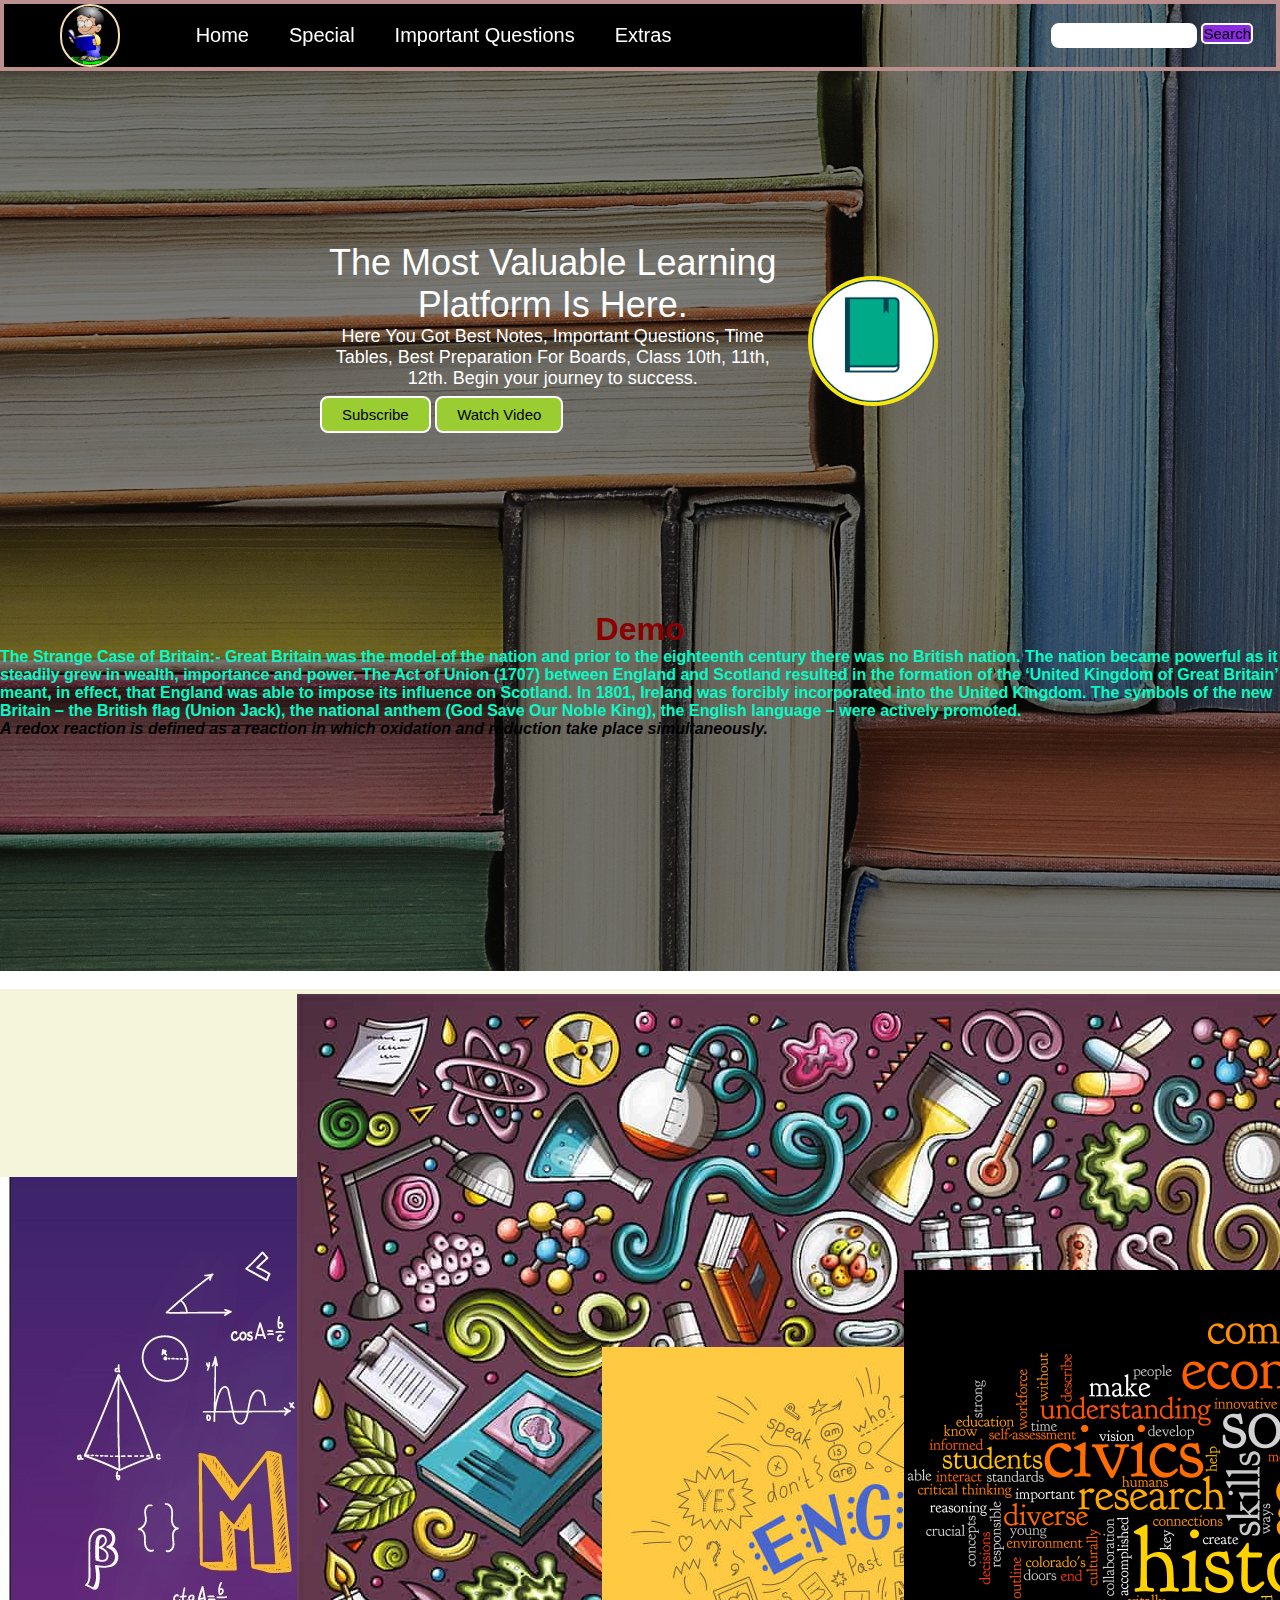
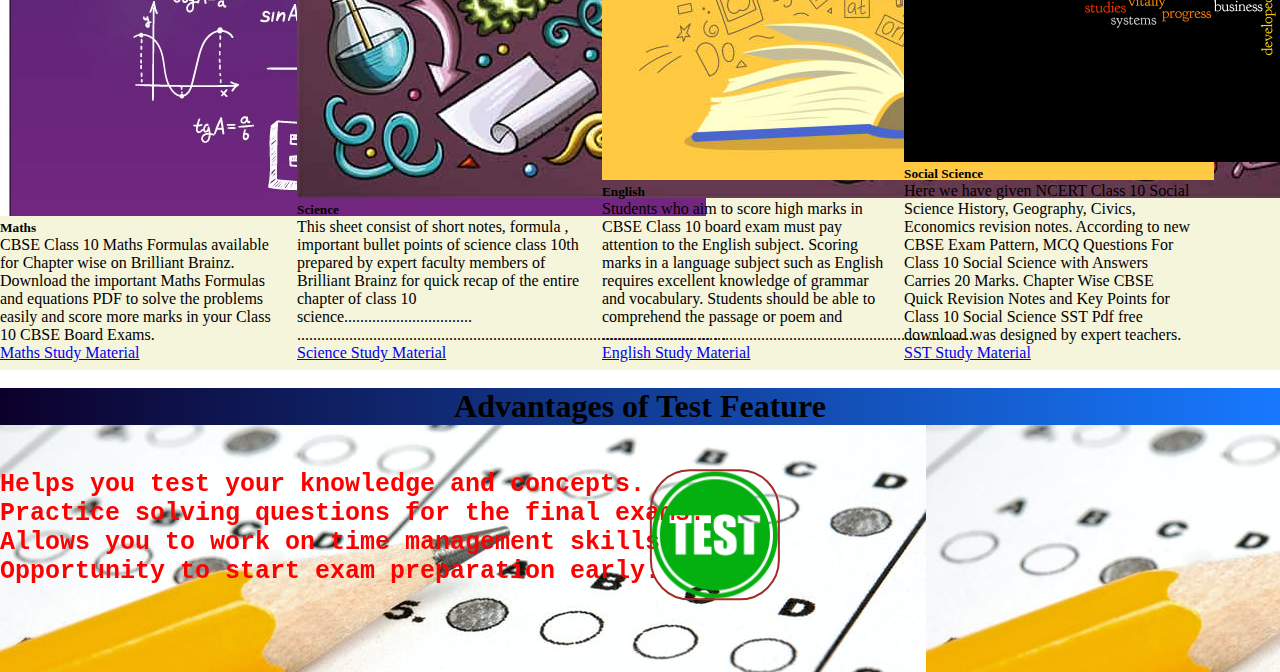
<file: Brilliant Brainz/index.html>
<!DOCTYPE html>
<html lang="en">
<head>
    <meta charset="UTF-8">
    <meta http-equiv="X-UA-Compatible" content="IE=edge">
    <meta name="viewport" content="width=device-width, initial-scale=1.0">
    <link rel="stylesheet" href="style.css">
    <title>Brilliant Brainz</title>
    <link href="https://cdn.jsdelivr.net/npm/bootstrap@5.2.2/dist/css/bootstrap.min.css" rel="stylesheet" integrity="sha384-Zenh87qX5JnK2Jl0vWa8Ck2rdkQ2Bzep5IDxbcnCeuOxjzrPF/et3URy9Bv1WTRi" crossorigin="anonymous">
    
  
</head>
<body>
    <nav class="navbar background">
        <ul class="nav-list">
            <div class="logo"><img src="images/boy.png" alt="logo"></div>
            <li> <a href="#home">Home</a> </li>
            <li> <a href="#special">Special</a> </li>
            <li> <a href="imp.html">Important Questions</a> </li>
            
        
            <li> <a href="#Extras">Extras</a> </li>
        </ul>
        <div class="rightNav">
            <input type="text" name="Search" id="search">
            <button class="btnn">Search</button>
        </div>
    </nav>

    <section class="background firstSection">
        <div class="box-main">
            <div class="firsthalf">
                <p class="text-big">The Most Valuable Learning Platform Is Here.</p>
                <p class="text-small">Here You Got Best Notes, Important Questions, Time Tables, Best Preparation
                    For Boards, Class 10th, 11th, 12th.  Begin your journey to success.
                </p>
                <div class="buttons">
                    <button class="btn" id="btn">Subscribe</button>
                    <button class="btn" id="btn1">Watch Video</button>

                </div>
            </div>
            <div class="secondhalf">
                <img src="images/book.png" alt="book">
            </div>
           
            </div>
        </div>
        <div class="thirdhalf">
            <span class="demo border border-danger ">
                <h1>Demo</h1>
                The Strange Case of Britain:-
                Great Britain was the model of the nation and prior to the eighteenth 
                century there was no British nation. The nation became powerful as it steadily grew in wealth, 
                importance and power.

                The Act of Union (1707) between England and Scotland resulted in the formation of the 
                ‘United Kingdom of Great Britain’ meant, in effect, that England was able to impose its 
                influence on Scotland. In 1801, Ireland was forcibly incorporated into the United Kingdom. 
                The symbols of the new Britain – the British flag (Union Jack), the national anthem (God Save Our Noble King), the English 
                language – were actively promoted.
            </span>

            <div class="Redox p-3 mb-2 bg-secondary text-white">A redox reaction is defined as a reaction in which 
                oxidation and reduction take place simultaneously.</div>
    </section>
    <br>

    <section class="secRight">
        <div class="card" style="width: 18rem; display: inline-block;">
            <img src="images/math.jpg" class="card-img-top" alt="maths">
            <div class="card-body">
              <h5 class="card-title">Maths</h5>
              <p class="card-text">
                CBSE Class 10 Maths Formulas available for Chapter wise on Brilliant Brainz. Download the important Maths Formulas and equations 
                PDF to solve the problems easily and score more marks in your Class 10 CBSE Board Exams.</p>
              <a href="mathsstudy.html" class="btn btn-primary">Maths Study Material</a>
            </div>
          </div>

          <div class="vigyan card" style="width: 18rem; display: inline-block;">
            <img src="images/science.jpg" class="card-img-top" alt="...">
            <div class="card-body" id="neww">
              <h5 class="card-title">Science</h5>
              <p class="card-text">This sheet consist of short notes, formula , important bullet points of science class 10th prepared by expert faculty members of 
                  Brilliant Brainz for quick recap of the entire chapter of class 10 science................................ .........................................................................................................................................................................                 </p>
              <a href="sciencestudy.html" class="btn btn-primary">Science Study Material</a>
            </div>
          </div>

          <div class="english card" style="width: 18rem; display: inline-block;">
            <img src="images/english.jpg" class="card-img-top" alt="...">
            <div class="card-body">
              <h5 class="card-title">English</h5>
              <p class="card-text">Students who aim to score high marks in CBSE Class 10 board exam must pay attention to the English subject. Scoring marks in a language subject such as English requires excellent knowledge of grammar and vocabulary. Students should be able to comprehend 
                  the passage or poem and .......................                      ...    .      .</p>
              <a href="#" class="btn btn-primary">English Study Material</a>
            </div>
          </div>

          <div class=" sst card" style="width: 18rem; display: inline-block;">
            <img src="images/sst.png" class="card-img-top" alt="...">
            <div class="card-body">
              <h5 class="card-title">Social Science</h5>
              <p class="card-text">Here we have given NCERT Class 10 Social Science History, Geography, Civics, Economics revision notes. According to new CBSE Exam Pattern, MCQ Questions 
                For Class 10 Social Science with Answers Carries 20 Marks. Chapter Wise CBSE Quick Revision Notes and Key Points for Class 10 Social Science SST Pdf free download was designed by expert teachers.</p>
              <a href="#" class="btn btn-primary">SST Study Material</a>
            </div>
          </div>


    </section>
    <br>

    <div class="container-4">
      <h1 class="test">Advantages of Test Feature</h1>
      <ul class="tests">
        <div class="testlogo">
          <img src="images/test2.png" alt="test">
        </div>
        <li>Helps you test your knowledge and concepts.</li>
        <li>Practice solving questions for the final exams.</li>
        <li>Allows you to work on time management skills.</li>
        <li>Opportunity to start exam preparation early.</li>
      </ul>
    </div>
    
</body>
</html>
</file>
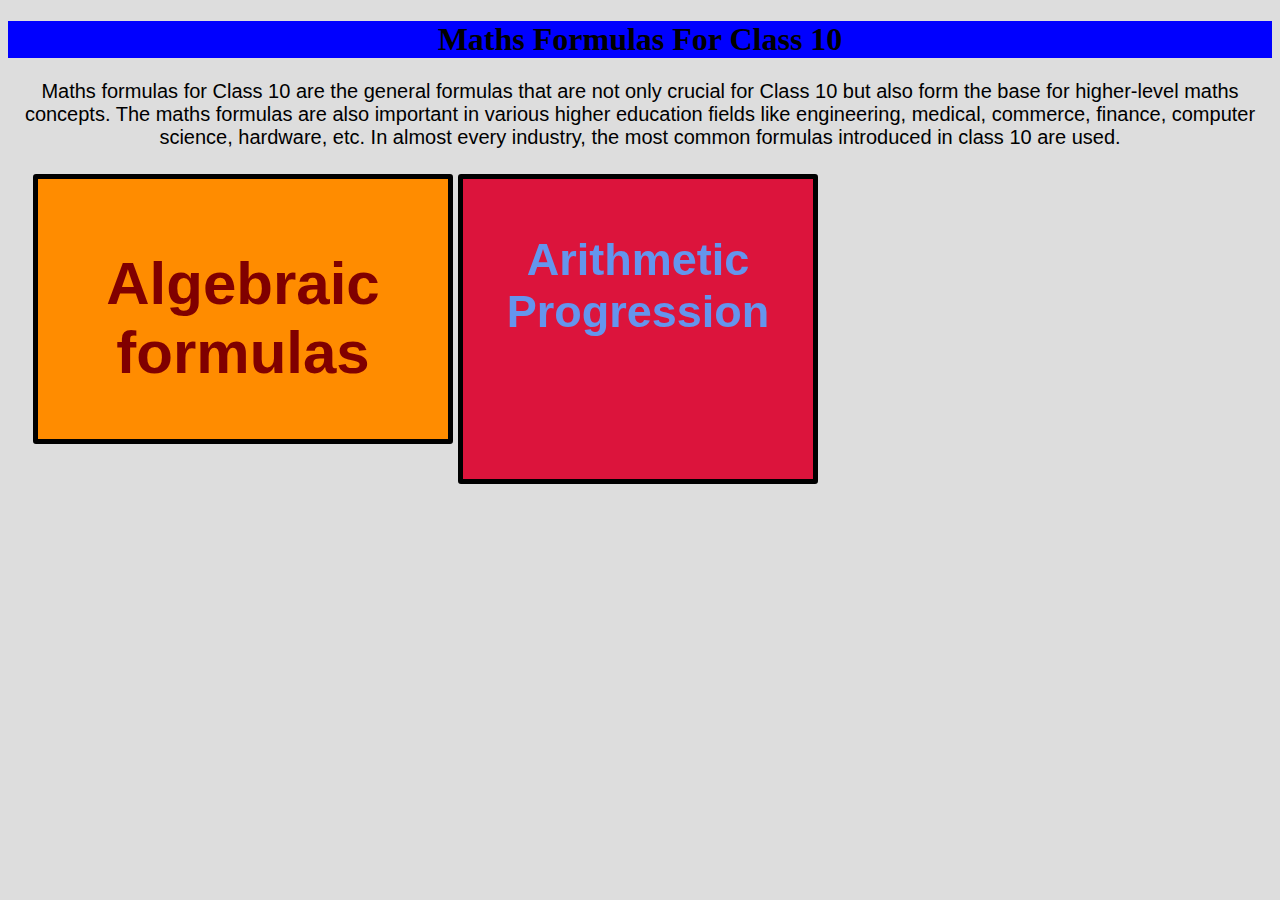
<file: mathsstudy.html>
<!DOCTYPE html>
<html lang="en">
<head>
    <meta charset="UTF-8">
    <meta http-equiv="X-UA-Compatible" content="IE=edge">
    <meta name="viewport" content="width=device-width, initial-scale=1.0">
    <title>Maths Study Material - Class 10th</title>
</head>
<body>
    <h1 class="math">Maths Formulas For Class 10</h1>
    <p class="intro">Maths formulas for Class 10 are the general formulas that are not only 
        crucial for Class 10 but also form the base for higher-level maths concepts. The maths 
        formulas are also important in various higher education fields like engineering, medical, 
        commerce, finance, computer science, hardware, etc. 
        In almost every industry, the most common formulas introduced in class 10 are used.</p>
    <div class="box">
        <div class="box-content">
            <div class="box-front">
                <h1>Algebraic formulas</h1>
                
            </div>
            <div class="box-back">
                <p class="formula">**(a+b)2 = a2 + b2 + 2ab <br>
                     **(a-b)2 = a2 + b2 – 2ab <br>
                     **(a+b) (a-b) = a2 – b2 <br>
                     **(x + a)(x + b) = x2 + (a + b)x + ab <br>
                     **(a + b)3 = a3 + b3 + 3ab(a + b) <br>
                     **x3 – y3 = (x – y) (x2 + xy + y2) <br>
                     **x2 + y2 =½ [(x + y)2 + (x – y)2] <br>
                     **(x + y + z)2 = x2 + y2 + z2 + 2xy + 2yz + 2xz
                </p>
            </div>
        </div>
    </div>

    <div class="box2">
        <div class="box-content2">
            <div class="box-front1">
                <h1>Arithmetic Progression</h1>
            </div>
            <div class="box-back1" id="ap">[Arithmetic progression is defined as a sequence of numbers, for every pair of consecutive terms, 
                we get the second number by adding a constant to the first one.] <br>
            [  an = a + (n – 1)d ]<br>  // S = n/2[2a + (n − 1) × d] <br>
            nth Term From the Last Term Formula == an = l - (n-1)d
         </div>
        </div>
    </div>
    
</body>
    <style>
        .math{
            background-color: blue;
            text-align: center;
            
            font-weight: bolder;
            font-family: Cambria, Cochin, Georgia, Times, 'Times New Roman', serif;
        }
        body{
            background: #ddd;
            font-family: Verdana, Geneva, Tahoma, sans-serif;
            
        }
        .box{
            height: 200px;
            width: 350px;
            perspective: 1000px;
            margin: 25px;
        }
        .box:hover .box-content{
            transform: rotateY(180deg);
        }

        .box-content{
            position: relative;
            width: 350px;
            height: 200px;
            transform-style: preserve-3d;
            transition: transform 0.5s;


        }
        .box-front,
        .box-back{
            width: 350px;
            height: 200px;
            padding: 30px;
            color: #ddd;
            position: absolute;
            -webkit-backface-visibility: hidden;
            backface-visibility: hidden;
            border: 5px solid black;
            border-radius: 3px;
        }

        .box-front h1{
            font-size: 60px;
            text-align: center;
        }

        .box-front{
            
            background-color: darkorange;
            color: maroon;
            
        }
        .box-back{
            background-color: blueviolet;
            transform: rotateY(180deg)
        }

        .formula{
            text-align: right;
            font-size: 16px;
            font-weight: bolder;
            padding: 2px;

        }

        .intro{
            text-align: center;
            font-size: 20px;
            font-family: 'Gill Sans', 'Gill Sans MT', Calibri, 'Trebuchet MS', sans-serif;

        }

        .box2{
            height: 250px;
            width: 300px;
            perspective: 1000px;
            transform: translate(150%, -90%);
            
            
        }

        .box-front1,
        .box-back1{
            height: 250px;
            width: 300px;
            padding: 25px;
            color: cornflowerblue;
            position: absolute;
            -webkit-backface-visibility: hidden;
            backface-visibility: hidden;
            border: 5px solid black;
            border-radius: 3px;
        }

        .box-front1{
            background-color: crimson;
            text-align: center;
            justify-content: center;
            
        }

        .box-front1 h1{
            font-size: 45px;
        }
        .box-back1{
            background-color: darkred;
            transform: rotateY(180deg)
        }

        .box2:hover .box-content2{
            transform: rotateY(180deg);
        }

        .box-content2{
            position: relative;
            width: 350px;
            height: 200px;
            transform-style: preserve-3d;
            transition: transform 0.5s;
        }

        #ap{
            text-align: center;
            font-size: 20px;
        }




    </style>
</html>
</file>
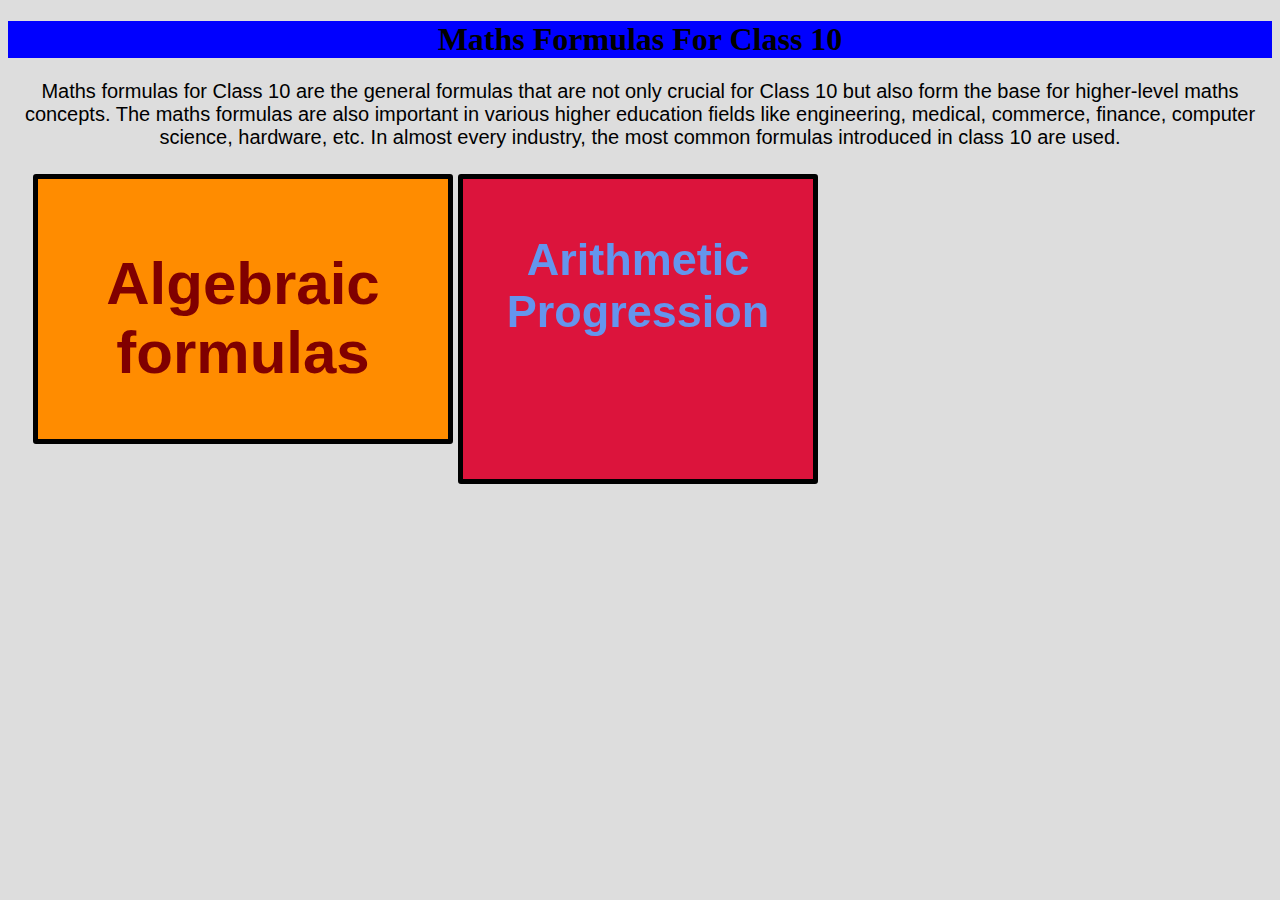
<file: Brilliant Brainz/mathsstudy.html>
<!DOCTYPE html>
<html lang="en">
<head>
    <meta charset="UTF-8">
    <meta http-equiv="X-UA-Compatible" content="IE=edge">
    <meta name="viewport" content="width=device-width, initial-scale=1.0">
    <title>Maths Study Material - Class 10th</title>
</head>
<body>
    <h1 class="math">Maths Formulas For Class 10</h1>
    <p class="intro">Maths formulas for Class 10 are the general formulas that are not only 
        crucial for Class 10 but also form the base for higher-level maths concepts. The maths 
        formulas are also important in various higher education fields like engineering, medical, 
        commerce, finance, computer science, hardware, etc. 
        In almost every industry, the most common formulas introduced in class 10 are used.</p>
    <div class="box">
        <div class="box-content">
            <div class="box-front">
                <h1>Algebraic formulas</h1>
                
            </div>
            <div class="box-back">
                <p class="formula">**(a+b)2 = a2 + b2 + 2ab <br>
                     **(a-b)2 = a2 + b2 – 2ab <br>
                     **(a+b) (a-b) = a2 – b2 <br>
                     **(x + a)(x + b) = x2 + (a + b)x + ab <br>
                     **(a + b)3 = a3 + b3 + 3ab(a + b) <br>
                     **x3 – y3 = (x – y) (x2 + xy + y2) <br>
                     **x2 + y2 =½ [(x + y)2 + (x – y)2] <br>
                     **(x + y + z)2 = x2 + y2 + z2 + 2xy + 2yz + 2xz
                </p>
            </div>
        </div>
    </div>

    <div class="box2">
        <div class="box-content2">
            <div class="box-front1">
                <h1>Arithmetic Progression</h1>
            </div>
            <div class="box-back1" id="ap">[Arithmetic progression is defined as a sequence of numbers, for every pair of consecutive terms, 
                we get the second number by adding a constant to the first one.] <br>
            [  an = a + (n – 1)d ]<br>  // S = n/2[2a + (n − 1) × d] <br>
            nth Term From the Last Term Formula == an = l - (n-1)d
         </div>
        </div>
    </div>
    
</body>
    <style>
        .math{
            background-color: blue;
            text-align: center;
            
            font-weight: bolder;
            font-family: Cambria, Cochin, Georgia, Times, 'Times New Roman', serif;
        }
        body{
            background: #ddd;
            font-family: Verdana, Geneva, Tahoma, sans-serif;
            
        }
        .box{
            height: 200px;
            width: 350px;
            perspective: 1000px;
            margin: 25px;
        }
        .box:hover .box-content{
            transform: rotateY(180deg);
        }

        .box-content{
            position: relative;
            width: 350px;
            height: 200px;
            transform-style: preserve-3d;
            transition: transform 0.5s;


        }
        .box-front,
        .box-back{
            width: 350px;
            height: 200px;
            padding: 30px;
            color: #ddd;
            position: absolute;
            -webkit-backface-visibility: hidden;
            backface-visibility: hidden;
            border: 5px solid black;
            border-radius: 3px;
        }

        .box-front h1{
            font-size: 60px;
            text-align: center;
        }

        .box-front{
            
            background-color: darkorange;
            color: maroon;
            
        }
        .box-back{
            background-color: blueviolet;
            transform: rotateY(180deg)
        }

        .formula{
            text-align: right;
            font-size: 16px;
            font-weight: bolder;
            padding: 2px;

        }

        .intro{
            text-align: center;
            font-size: 20px;
            font-family: 'Gill Sans', 'Gill Sans MT', Calibri, 'Trebuchet MS', sans-serif;

        }

        .box2{
            height: 250px;
            width: 300px;
            perspective: 1000px;
            transform: translate(150%, -90%);
            
            
        }

        .box-front1,
        .box-back1{
            height: 250px;
            width: 300px;
            padding: 25px;
            color: cornflowerblue;
            position: absolute;
            -webkit-backface-visibility: hidden;
            backface-visibility: hidden;
            border: 5px solid black;
            border-radius: 3px;
        }

        .box-front1{
            background-color: crimson;
            text-align: center;
            justify-content: center;
            
        }

        .box-front1 h1{
            font-size: 45px;
        }
        .box-back1{
            background-color: darkred;
            transform: rotateY(180deg)
        }

        .box2:hover .box-content2{
            transform: rotateY(180deg);
        }

        .box-content2{
            position: relative;
            width: 350px;
            height: 200px;
            transform-style: preserve-3d;
            transition: transform 0.5s;
        }

        #ap{
            text-align: center;
            font-size: 20px;
        }




    </style>
</html>
</file>
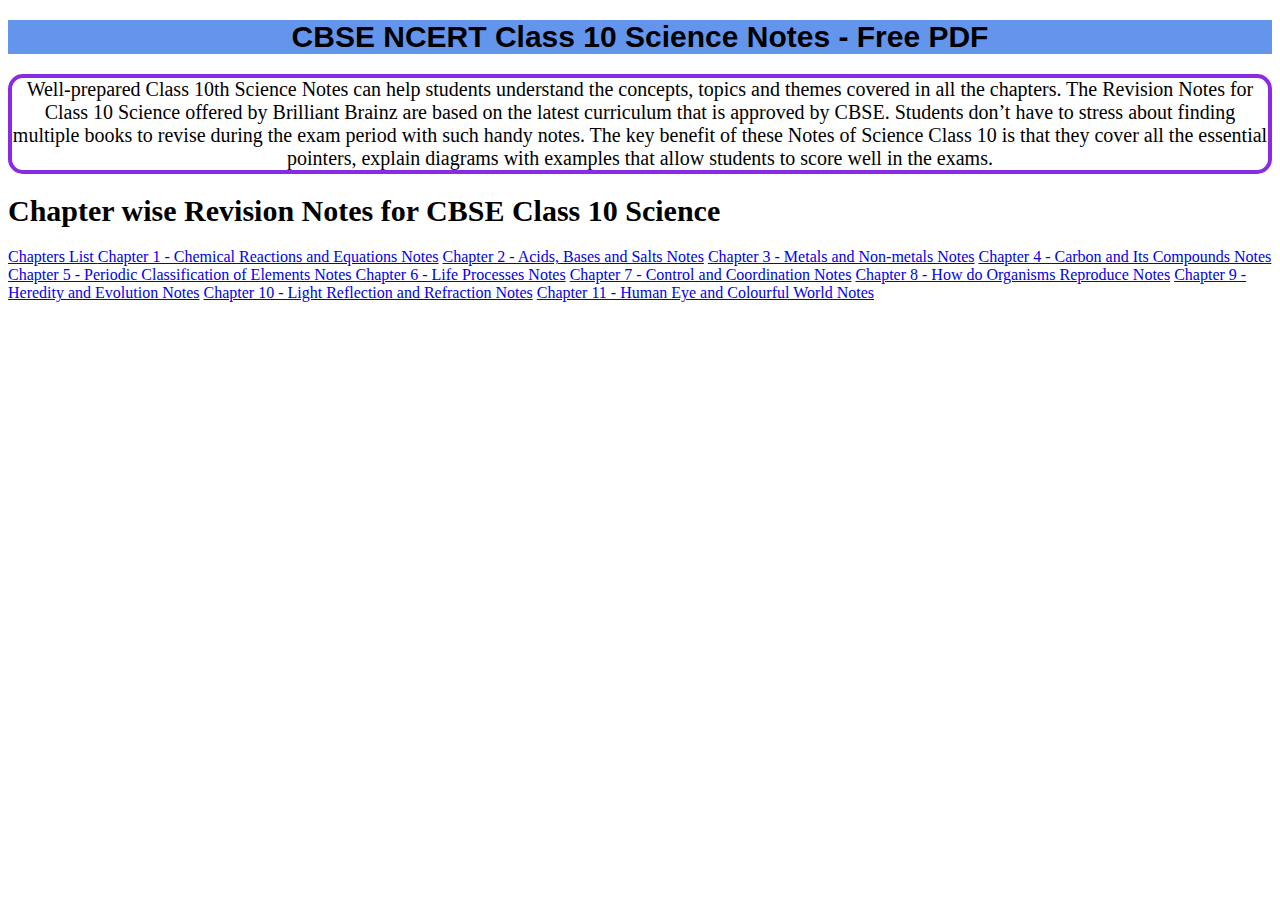
<file: Brilliant Brainz/sciencestudy.html>
<!DOCTYPE html>
<html lang="en">

<head>
    <meta charset="UTF-8">
    <meta http-equiv="X-UA-Compatible" content="IE=edge">
    <meta name="viewport" content="width=device-width, initial-scale=1.0">
    <title>Science Class 10th</title>
    <link href="https://cdn.jsdelivr.net/npm/bootstrap@5.2.2/dist/css/bootstrap.min.css" rel="stylesheet" integrity="sha384-Zenh87qX5JnK2Jl0vWa8Ck2rdkQ2Bzep5IDxbcnCeuOxjzrPF/et3URy9Bv1WTRi" crossorigin="anonymous">

</head>

<body>
    <h1 class="heading">CBSE NCERT Class 10 Science Notes - Free PDF</h1>
    <p class="intro">Well-prepared Class 10th Science Notes can help students understand the concepts, topics
        and themes covered in all the chapters. The Revision Notes for Class 10 Science offered by Brilliant Brainz
        are based on the latest curriculum that is approved by CBSE. Students don’t have to stress
        about finding multiple books to revise during the exam period with such handy notes. The
        key benefit of these Notes of Science Class 10 is that they cover all the essential
        pointers, explain diagrams with examples that allow students to score well in the
        exams. </p>

    <h1 style="font-size: 30px;">Chapter wise Revision Notes for CBSE Class 10 Science</h1>

    <div class="list-group">
        <a href="#" class="list-group-item list-group-item-action active" aria-current="true">
          Chapters List
        </a>
        <a href="#" class="list-group-item list-group-item-action">Chapter 1 - Chemical Reactions and Equations Notes</a>
        <a href="#" class="list-group-item list-group-item-action">Chapter 2 - Acids, Bases and Salts Notes</a>
        <a href="#" class="list-group-item list-group-item-action">Chapter 3 - Metals and Non-metals Notes</a>
        <a href="#" class="list-group-item list-group-item-action ">Chapter 4 - Carbon and Its Compounds Notes</a>
        <a href="#" class="list-group-item list-group-item-action">Chapter 5 - Periodic Classification of Elements Notes
        </a>
        <a href="#" class="list-group-item list-group-item-action">Chapter 6 - Life Processes Notes</a>
        <a href="#" class="list-group-item list-group-item-action">Chapter 7 - Control and Coordination Notes</a>
        <a href="#" class="list-group-item list-group-item-action ">Chapter 8 - How do Organisms Reproduce Notes</a>
        <a href="#" class="list-group-item list-group-item-action">Chapter 9 - Heredity and Evolution Notes</a>
        <a href="#" class="list-group-item list-group-item-action">Chapter 10 - Light Reflection and Refraction Notes</a>
        <a href="#" class="list-group-item list-group-item-action ">Chapter 11 - Human Eye and Colourful World Notes</a>
      </div>
</body>
<style>
    .heading{
        font-size: 30px;
        text-align: center;
        background-color: cornflowerblue;
        font-family: 'Segoe UI', Tahoma, Geneva, Verdana, sans-serif;
        
    }

    .intro{
        font-size: 20px;
        color: black;
        text-align: center;
        border: 4px solid blueviolet;
        border-radius: 15px;
        animation: inc;
        animation-duration: 10s;
        animation-iteration-count: infinite;
    }

    @keyframes inc {
        from{
            font-size: 20px;
            border: 4px solid blueviolet;
            border-radius: 15px;
        }
        to{
            font-size: 25px;
            border: 6px solid gold;
            border-radius: 18px;
            font-weight: bolder;
        }
    }
</style>

</html>
</file>
<file: Brilliant Brainz/style.css>
*{
    margin: 0;
    padding: 0;
}
.logo{
    width: 20%;
    display: flex;
    justify-content: center;
    align-items: center;
}
.logo img{
    width: 33%;
    border: 2px solid wheat;
    border-radius: 40px;
}
.navbar{
    display: flex;
    justify-content: center;
    align-items: center;
    position: sticky;
    top: 0;
    cursor: pointer;
    border: 4px solid rosybrown;
    background-color: black;
}

.nav-list{
    width: 70%;
    background-color: black;
    display: flex;
    align-items: center;
    

}

.nav-list li{
    list-style: none;
    padding: 5px 20px;
}

.nav-list li a{
    text-decoration: none;
    color: white;
    font-family: 'Gill Sans', 'Gill Sans MT', Calibri, 'Trebuchet MS', sans-serif;
    font-size: 20px;
    text-shadow: rgb(247, 231, 17);
}
.nav-list li a:hover{
    text-decoration: none;
    color: gold;
}

.rightNav{
    /*background-color: chartreuse;*/
    width: 30%;
    text-align: right;
    padding: 0 23px;

}
.btnn{
    
    border: 2px solid white;
    border-radius: 5px;
    font-size: 10px;
    background-color: blueviolet;
    font-size: 15px;
    font-family: 'Franklin Gothic Medium', 'Arial Narrow', Arial, sans-serif;
}

.btnn:hover{
    color: bisque;
}

#search{
    padding: 5px;
    font-size: 17px;
    border: 2px solid grey;
    border: 2px solid white;
    border-radius: 8px;
    font-size: 10px;
}

.background{
    background: rgba(0,0,0,0.5) url('images/bg5.jpg');
    /*background-size: ;*/
    background-blend-mode: darken;
}

.firstSection{
    height: 100vh;
}

.box-main{
    display: flex;
    justify-content: center;
    align-items: center;
    color: white;
    font-family: 'Lucida Sans', 'Lucida Sans Regular', 'Lucida Grande', 'Lucida Sans Unicode', Geneva, Verdana, sans-serif;
    max-width: 50%;
    margin: auto;
    height: 60%;
    padding: auto;
}
.firsthalf{
    width: 80%;
    display: flex;
    flex-direction: column;
    justify-content: center;
    padding: auto;
}
.secondhalf{
    width: 30%;
    padding: auto;

}

.secondhalf img{
    width: 70%;
    border: 4px solid rgb(247, 231, 17);
    display: block;
    margin: auto;
    border-radius: 150px;

}

.text-big{
    font-size: 36px;
    text-align: center;
}
.text-small{
    font-size: 18px;
    text-align: center;
}
#btn{
    padding: 8px 20px;
    margin: 7px 0;
    border: 2px solid white;
    border-radius: 8px;
    font-size: 10px;
    background-color: yellowgreen;
    font-size: 15px;
    font-family: 'Franklin Gothic Medium', 'Arial Narrow', Arial, sans-serif;
    
}
#btn1{
    padding: 8px 20px;
    margin: 7px 0;
    border: 2px solid white;
    border-radius: 8px;
    font-size: 10px;
    background-color: yellowgreen;
    font-size: 15px;
    font-family: 'Franklin Gothic Medium', 'Arial Narrow', Arial, sans-serif;

}
.demo{
    display: flex;
    flex-direction: column;
    justify-content: center;
    color: rgb(6, 250, 197);
    font-family: Verdana, Geneva, Tahoma, sans-serif;
    font-weight: bold;
    animation-name: dev1;
    animation-duration: 3s;
    animation-iteration-count: 5;
    animation-fill-mode: forwards;
}
@keyframes dev1 {
    from{
        font-weight: lighter;
    }
    to{
        font-weight: bold;
    }
}

.demo h1{
    text-align: center;
    color: darkred;
    font-family: 'Trebuchet MS', 'Lucida Sans Unicode', 'Lucida Grande', 'Lucida Sans', Arial, sans-serif;
    font-weight: bold;
    text-shadow: 20px;
}

.Redox{
    font-family: 'Segoe UI', Tahoma, Geneva, Verdana, sans-serif;
    font-style: italic;
    font-weight: bold;
}

.vigyan{
    padding: 5px;
}

.english{
    padding: 8px;
}

.sst{
    padding: 2px;
}

.secRight{
    background-color: beige;
}
@media only screen and (max-width:1140px){
    .nav-list{
        flex-direction: column;
    }
    .navbar{
        flex-direction: column;
    }
    .rightNav{
        text-align: center;
    }
    .box-main{
        max-width: 50%;
    }
    .text-big{
        font-size: 20px;
        text-align: center;
    }
    .text-small{
        font-size: 10px;
        text-align: center;
    }
    .demo{
        display: flex;
        flex-direction: column;
        justify-content: center;
        color: rgb(6, 250, 197);
        font-family: Verdana, Geneva, Tahoma, sans-serif;
        font-weight: bold;
        animation-name: dev1;
        animation-duration: 3s;
        animation-iteration-count: 5;
        animation-fill-mode: forwards;
    }
}

.container-4{
    background-color: blanchedalmond;
    background-image: url("images/test.jpg");


}
.container-4 h1{
    color: black;
    background:linear-gradient(to right, #0c002b, #1779ff);
    text-align: center;
}

.tests{
    font-size: 25px;
    font-family: monospace;
    color: rgb(253, 0, 0);
    transform: translate(0%,-35%);
    font-weight: bolder;
}

.testlogo{
    width: 30%;
    display: flex;
    justify-content: center;
    align-items: center;
}

.testlogo img{
    width: 33%;
    border: 2px solid brown;
    border-radius: 40px;
    transform: translate(400%, 100%);
}
</file>
